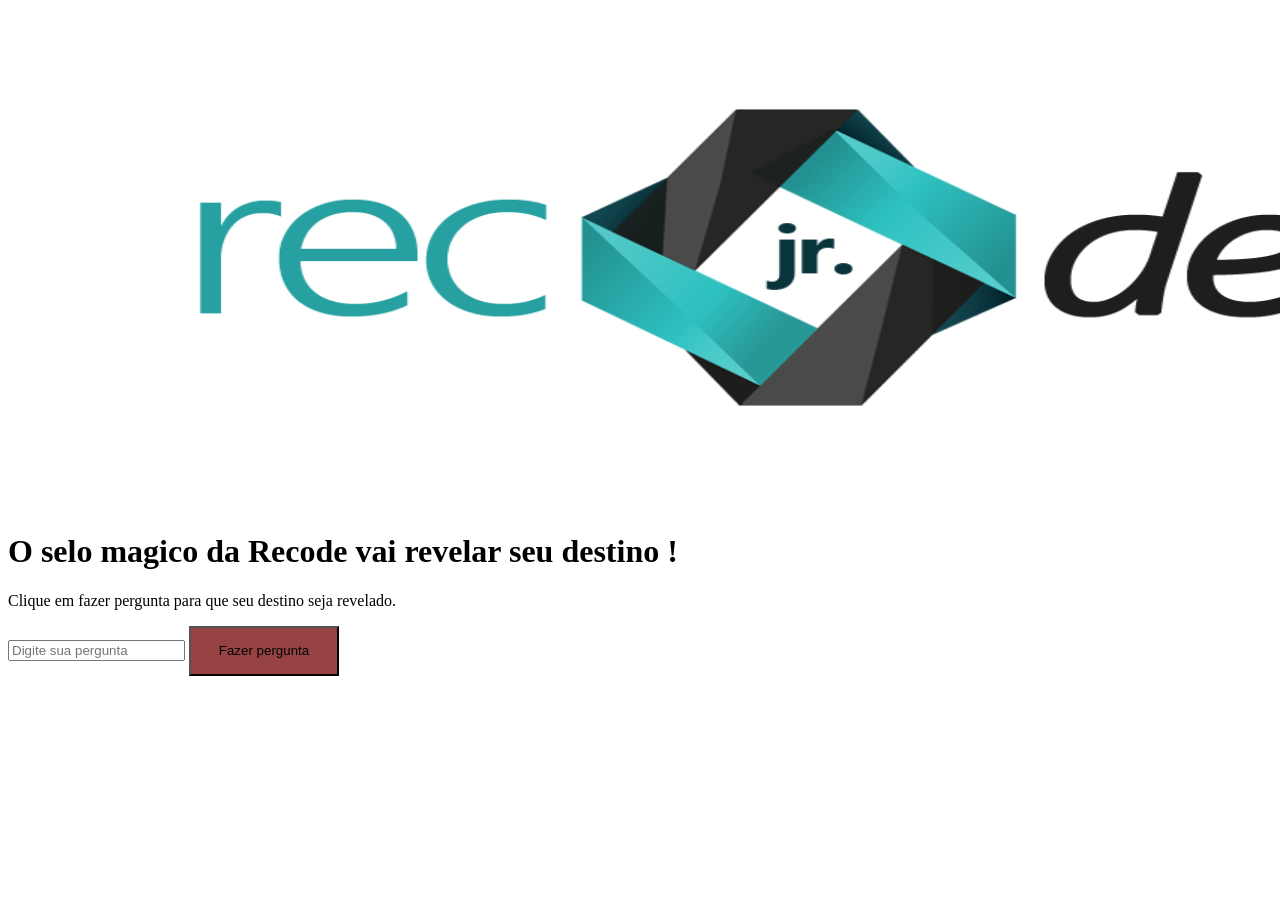
<file: bola_de_cristal_recode/index.html>
<!DOCTYPE html>
<html lang="pt-br">
<head>
    <meta charset="UTF-8">
    <meta http-equiv="X-UA-Compatible" content="IE=edge">
    <meta name="viewport" content="width=device-width, initial-scale=1.0">
    <title>Bola de Cristal Recode</title>
    <style>
        /* *{
            font-family: sans-serif;
            background: rgb(5, 5, 5);
            color: #fff;
        } */

        img {
            width: 1500px;
            height: 500px;
        }

        button {
            cursor: pointer;
            background: #974343;
            width: 150px;
            height: 50px;
        }
    </style>
</head>
<body>
    <div class="container">
        <div class="content">
            <img src="img/logo-recode.png" alt="logo-recode">
            <h1>O selo magico da Recode vai revelar seu destino !</h1>
            <p>Clique em fazer pergunta para que seu destino seja revelado.</p>
            <input type="text" placeholder="Digite sua pergunta" class="texto">
            <button class="btn">Fazer pergunta</button>
        </div>
        <!-- <div class="response"></div> -->
        <span class="texto"></span>
    </div>

    <script>
        const btn = document.querySelector('.btn')
        const resposta = [
            "Certeza!",
            "Não tenho tanta certeza.",
            "É decididamente assim.",
            "Não conte com isso.",
            "Sem dúvidas!",
            "Pergunte novamente mais tarde.",
            "Sim, definitivamente!",
            "Minha resposta é não.",
            "Você pode contar com isso.",
            "Melhor não te dizer agora.",
            "A meu ver, sim.",
            "Minhas fontes dizem não.",
            "Provavelmente.",
            "Não é possível prever agora.",
            "Perspectiva boa.",
            "As perspectivas não são tão boas.",
            "Sim.",
            "Concentre-se e pergunte novamente.",
            "Sinais apontam que sim."
        ]
        

        btn.addEventListener("click", function(){
            document.querySelector('.texto').value = ''

            function msg (){
                let respost = Math.floor(Math.random() * resposta.length)
                console.log('foi')
                return resposta[respost]
            }
            // Faz com quer a cada vez que entra no arrey ele pega index difeerente
            // Graças a função Math.random que etorna um número pseudo-aleatório, por isso faço a mutiplicação com o meu aarrey
            
            
            const span = document.createElement("span")
            span.classList.add('ativo')
            span.innerHTML = msg()

            const content = document.querySelector('.content').insertAdjacentElement("beforeend", span)

        })
    </script>
</body>
</html>
</file>
